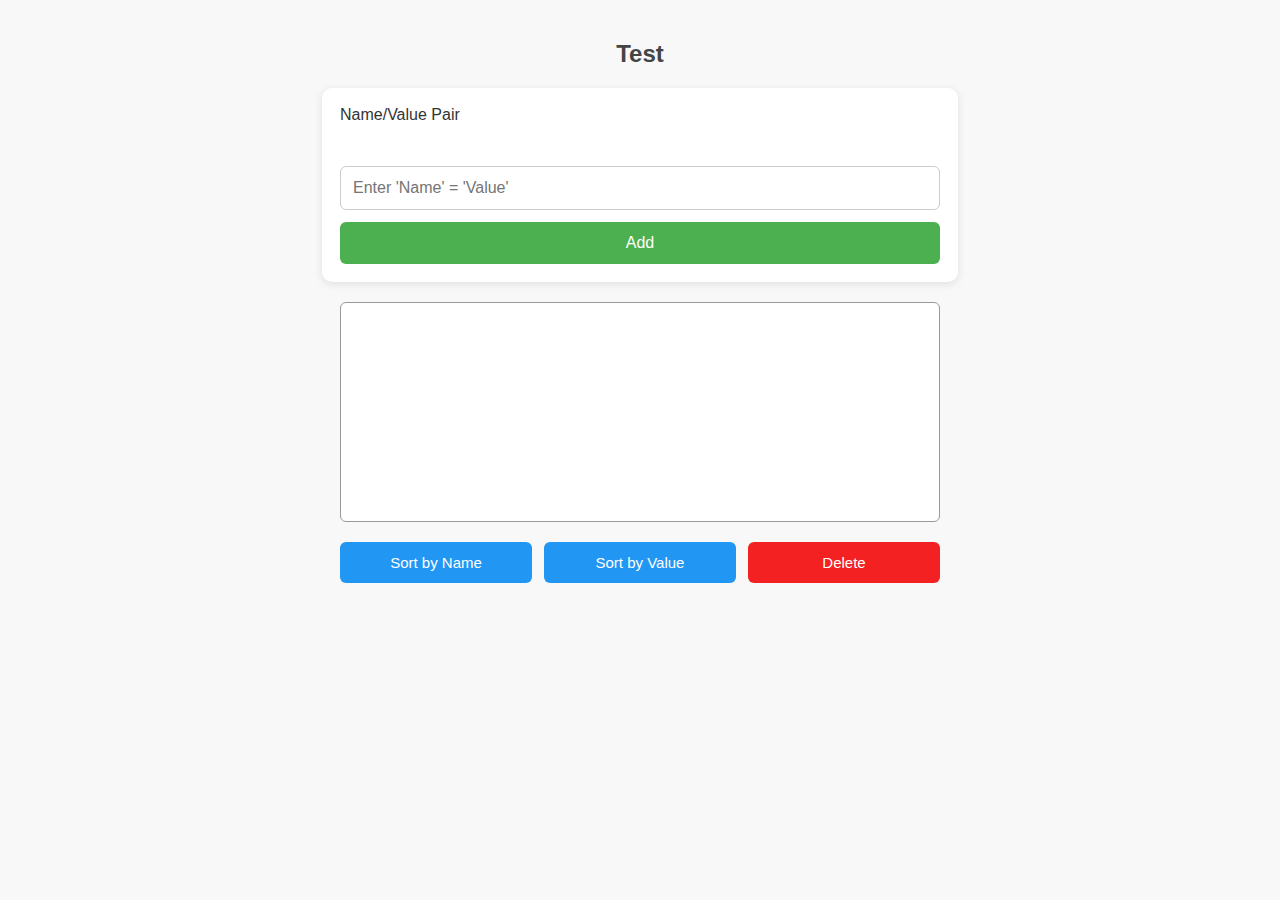
<file: Task1/index.html>
<!DOCTYPE html>
<html lang="en">
<head>
    <meta charset="UTF-8">
    <title>Test</title>
    <link rel="stylesheet" href="style.css">
</head>
<body>

<h2>Test</h2>

<form name="f1">
    <label for="item">Name/Value Pair</label><br>
    <input type="text" name="item" id="item" placeholder="Enter 'Name' = 'Value'">

    <button type="submit">Add</button>
</form>

<select name="container" id="containerWithCheckBox" multiple></select>

<div class="buttons">
    <button id="sortByNameBtn">Sort by Name</button>
    <button id="sortByValueBtn">Sort by Value</button>
    <button id="deleteItemsBtn">Delete</button>
</div>


<script src="script.js"></script>
</body>
</html>
</file>
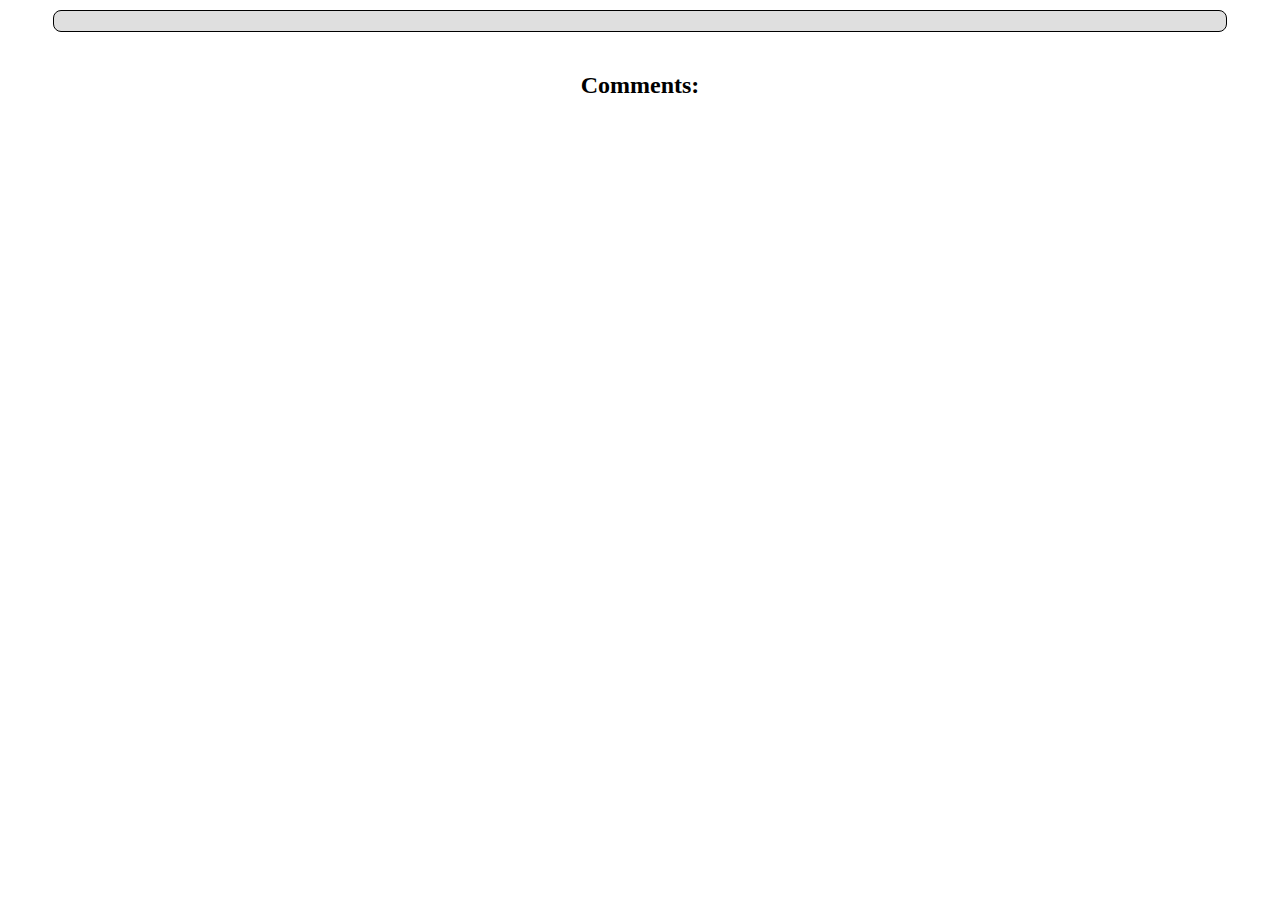
<file: Task2/post-details.html>
<!DOCTYPE html>
<html lang="en">
<head>
    <meta charset="UTF-8">
    <title>Post Details</title>
    <link rel="stylesheet" href="styles/post-details.css">
</head>
<body>

<div id="postDetailsDiv"></div>
<h2>Comments:</h2>
<div id="commentsDiv"></div>

<script src="scripts/post-details.js"></script>
</body>
</html>
</file>
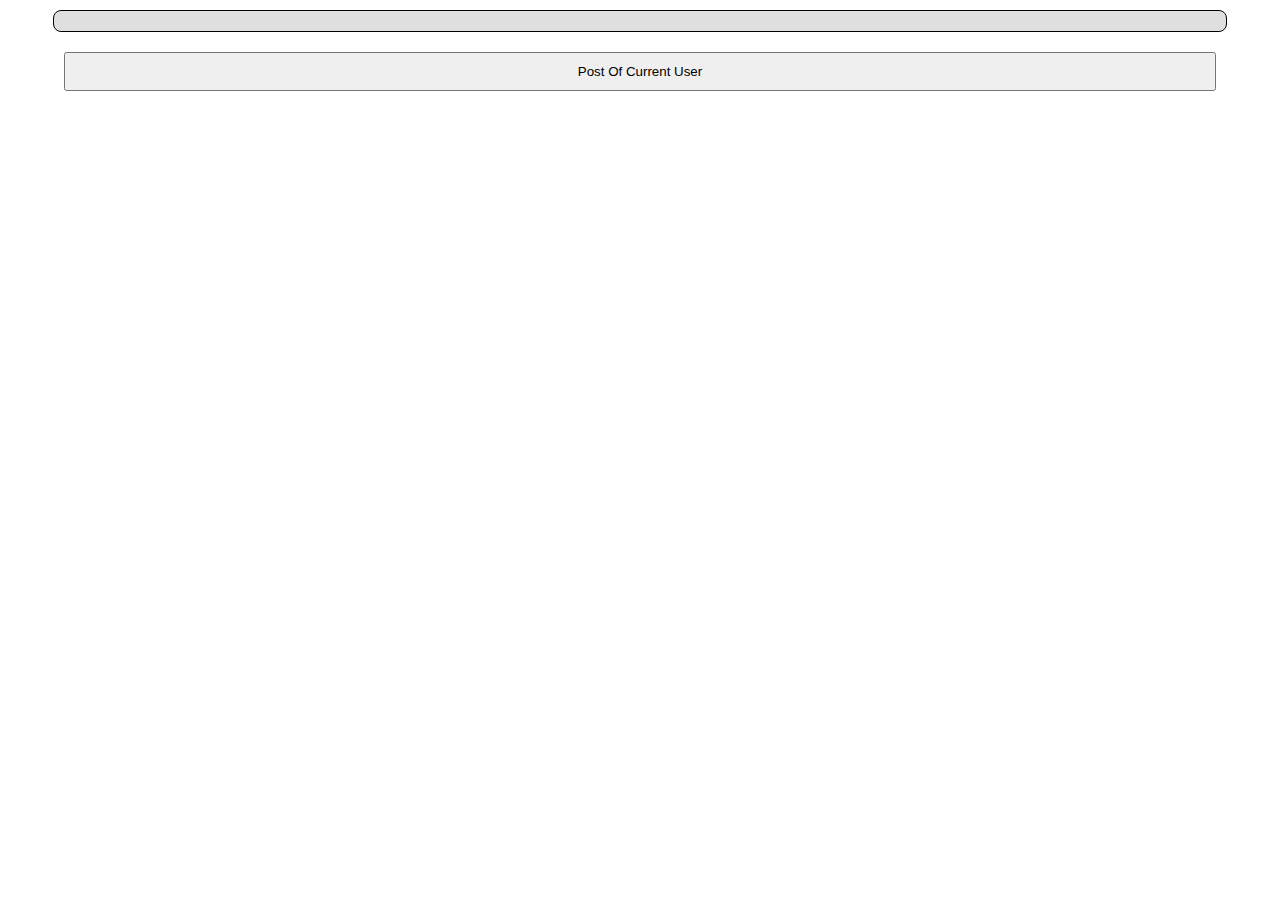
<file: Task2/user-details.html>
<!DOCTYPE html>
<html lang="en">
<head>
    <meta charset="UTF-8">
    <title>User Details</title>
    <link rel="stylesheet" href="styles/user-details.css">
</head>
<body>

<div id="userDetailsDiv"></div>

<button id="postOfUserBtn">Post Of Current User</button>

<ul id="listOfPostTitles"></ul>

<script src="scripts/user-details.js"></script>
</body>
</html>
</file>
<file: Task1/style.css>
body {
    padding: 20px;
    margin: 0;
    background-color: #f8f8f8;
    color: #333;
    font-family: Arial, sans-serif;
    display: flex;
    flex-direction: column;
    align-items: center;
}

/* page title */
h2 {
    text-align: center;
    color: #444;
    margin-bottom: 20px;
}

/* form block */
form {
    display: flex;
    flex-direction: column;
    gap: 12px;
    width: 100%;
    max-width: 600px;
    background-color: #fff;
    padding: 18px;
    border-radius: 10px;
    box-shadow: 0 2px 8px rgba(0, 0, 0, 0.1);
}

/* text input field */
form input[type="text"] {
    padding: 12px;
    font-size: 16px;
    border: 1px solid #ccc;
    border-radius: 6px;
    width: 100%;
    box-sizing: border-box;
}

/* submit (Add) button inside the form */
form button {
    padding: 12px;
    font-size: 16px;
    border: none;
    background-color: #4CAF50;
    color: white;
    border-radius: 6px;
    transition: background-color 0.3s;
    cursor: pointer;
}

form button:hover {
    background-color: #45a049;
}

/* select box for added pairs */
#containerWithCheckBox {
    width: 100%;
    max-width: 600px;
    height: 220px;
    margin: 20px auto;
    display: block;
    padding: 10px;
    font-size: 16px;
    border: 1px solid #999;
    border-radius: 6px;
    background-color: #fff;
    box-sizing: border-box;
}

/* container for the bottom action buttons */
.buttons {
    display: flex;
    flex-wrap: wrap;
    justify-content: center;
    gap: 12px;
    width: 100%;
    max-width: 600px;
    margin-bottom: 30px;
}

/* style for sort/delete buttons */
.buttons button {
    flex: 1 1 30%;
    min-width: 120px;
    padding: 12px;
    font-size: 15px;
    border: none;
    background-color: #2196F3;
    color: white;
    border-radius: 6px;
    transition: background-color 0.3s;
    cursor: pointer;
}

.buttons button:hover {
    background-color: #1976D2;
}

/* delete button override */
#deleteItemsBtn {
    background-color: #f32121;
}

#deleteItemsBtn:hover {
    background-color: #d21919;
}

/* adaptive layout for medium screens (tablets) */
@media (max-width: 768px) {
    form, #containerWithCheckBox, .buttons {
        max-width: 90%;
    }

    .buttons button {
        flex: 1 1 45%;
    }
}

/* adaptive layout for small screens (phones) */
@media (max-width: 480px) {
    body {
        padding: 10px;
    }

    form {
        padding: 14px;
    }

    form input[type="text"],
    form button,
    .buttons button {
        font-size: 14px;
        padding: 10px;
    }

    #containerWithCheckBox {
        height: 180px;
        font-size: 14px;
    }

    .buttons {
        flex-direction: column;
        align-items: stretch;
    }

    .buttons button {
        width: 100%;
    }
}
</file>
<file: Task2/styles/post-details.css>
body {
    margin: 0;
    padding: 0;
    display: flex;
    flex-direction: column;
    align-items: center;
    gap: 20px;
}

#postDetailsDiv {
    width: 90%;
    border: 1px solid #000;
    border-radius: 8px;
    background-color: #dfdfdf;
    padding: 10px;
    margin-top: 10px;
}

#commentsDiv {
    display: grid;
    grid-template-columns: repeat(4, 1fr);
    gap: 10px;
    list-style: none;
    width: 90%;
    margin: 0 auto;
}

#commentsDiv > div {
    border: 1px solid #000;
    border-radius: 8px;
    background-color: #dfdfdf;
    padding: 10px;
}
</file>
<file: Task2/styles/user-details.css>
body {
    margin: 0;
    padding: 0;
    display: flex;
    flex-direction: column;
    align-items: center;
    gap: 20px;
}

#userDetailsDiv {
    width: 90%;
    border: 1px solid #000;
    border-radius: 8px;
    background-color: #dfdfdf;
    padding: 10px;
    margin-top: 10px;
}

#postOfUserBtn {
    width: 90%;
    padding: 10px 0 10px 0;
}

#postOfUserBtn:hover {
    cursor: pointer;
}

#listOfPostTitles {
    display: grid;
    grid-template-columns: repeat(5, 1fr);
    gap: 10px;
    list-style: none;
    width: 90%;
    margin: 0 auto;
}

#listOfPostTitles > * {
    border: 1px solid #000;
    border-radius: 8px;
    background-color: #dfdfdf;
    padding: 10px;

    display: flex;
    align-items: center;
    justify-content: center;
    text-align: center;
    transition: all 0.2s ease;
}

#listOfPostTitles > *:hover {
    background-color: #cfcfcf;
    cursor: pointer;
    transform: scale(1.02);
}

#listOfPostTitles > * > a {
    text-decoration: none;
}
</file>
